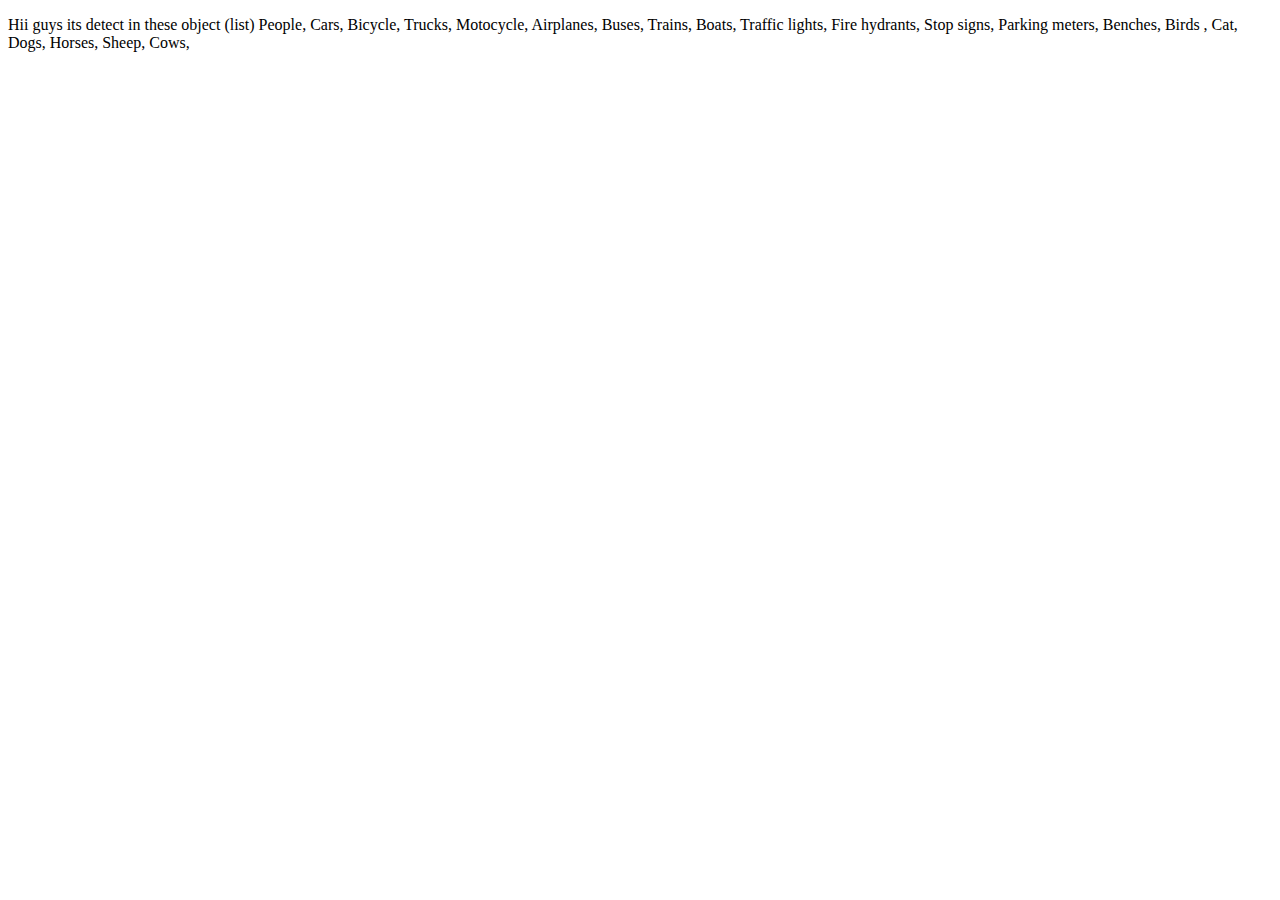
<file: about.html>
<!DOCTYPE html>
<html lang="en">
<head>
    <meta charset="UTF-8">
    <meta name="viewport" content="width=device-width, initial-scale=1.0">
    <title>Document</title>
</head>
<body>
    <p>Hii guys its detect in these object (list)
        People,
        Cars,
        Bicycle,
        Trucks,
        Motocycle,
        Airplanes,
        Buses,
        Trains,
        Boats,
        Traffic lights,
        Fire hydrants,
        Stop signs,
        Parking meters,
        Benches,
        Birds ,
        Cat,
        Dogs,
        Horses,
        Sheep,
        Cows,
    </p>
</body>
</html>
</file>
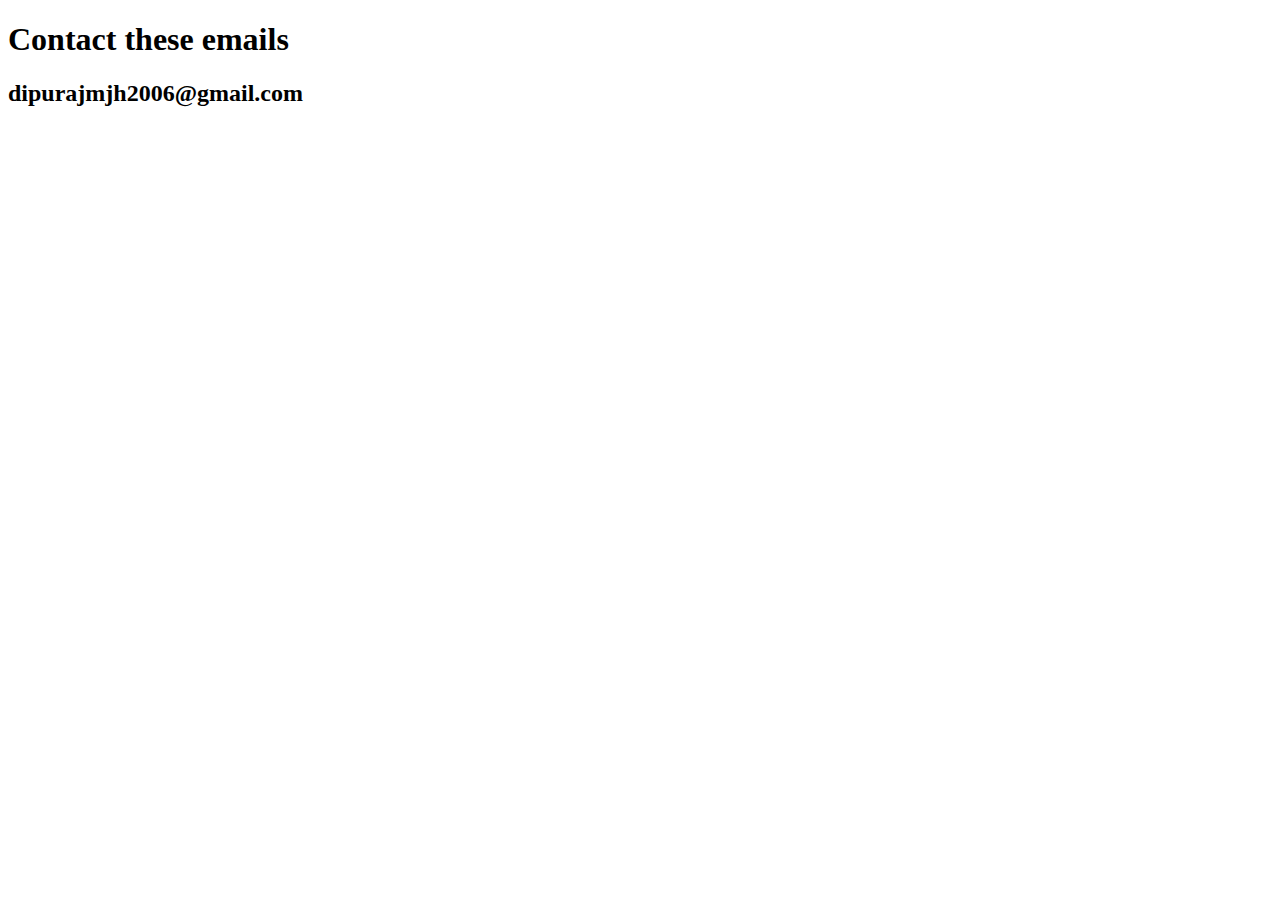
<file: help.html>
<!DOCTYPE html>
<html lang="en">
<head>
    <meta charset="UTF-8">
    <meta name="viewport" content="width=device-width, initial-scale=1.0">
    <title>Document</title>
</head>
<body>
    <h1>Contact these emails</h1>
    <h2>dipurajmjh2006@gmail.com</h2>
</body>
</html>
</file>
